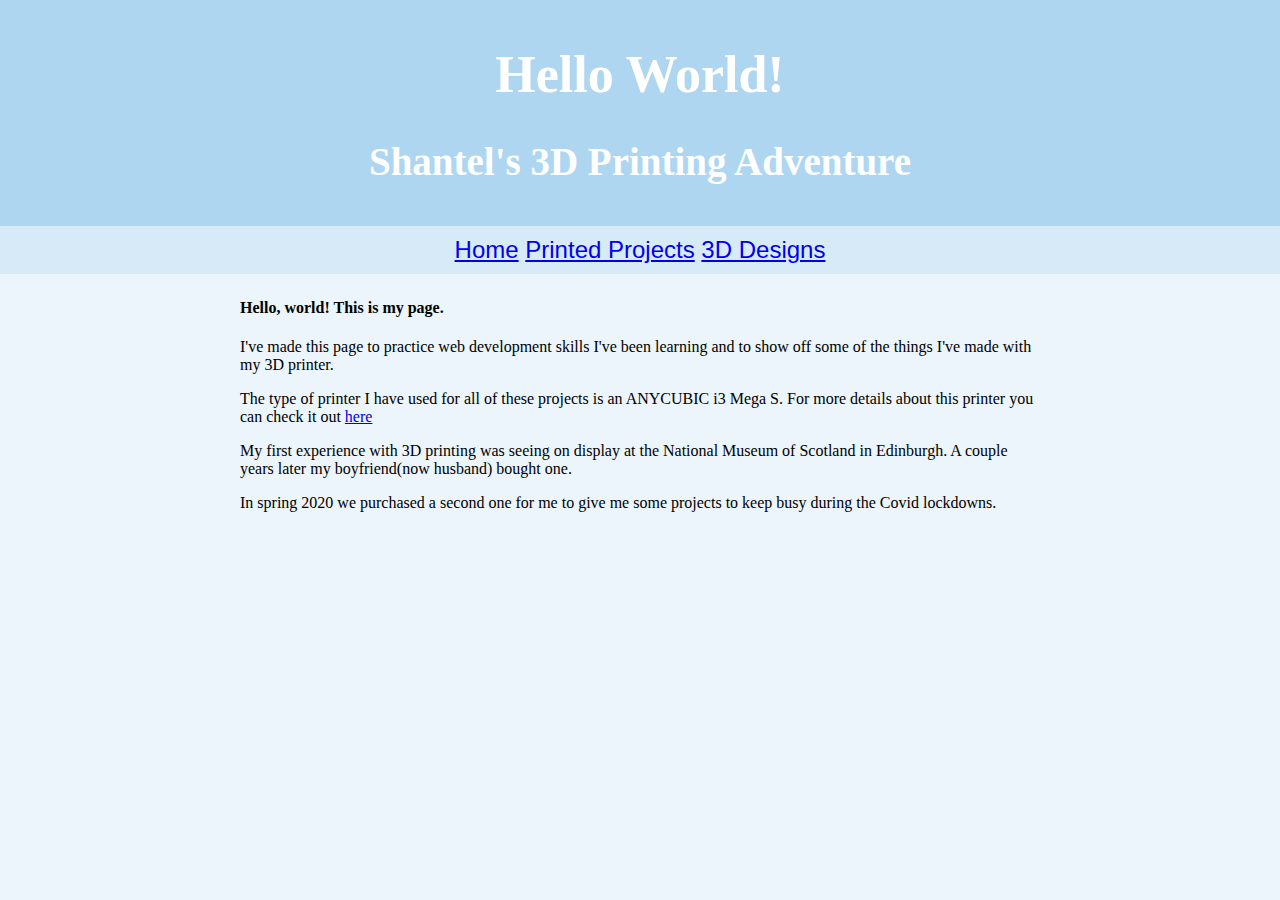
<file: index.html>
<!DOCTYPE html>
<html lang="en">
<head>
    <meta charset="UTF-8">
    <title>3D Printing Adventure</title>
    <link rel="stylesheet" href="css/main.css">
</head>

<body>
<header>
    <h1>Hello World!</h1>
    <h2>Shantel's 3D Printing Adventure</h2>
</header>
<nav>
    <a href="index.html">Home</a>
    <a href="printedprojects.html">Printed Projects</a>
    <a href="designprojects.html">3D Designs</a>
</nav>

<article>
    <h4>Hello, world! This is my page.</h4>
    <p>I've made this page to practice web development skills I've been learning
and to show off some of the things I've made with my 3D printer.</p>
    <p> The type of printer I have used for all of these projects is an ANYCUBIC i3 Mega S. For more details about this printer you can check it out
    <a href="https://www.anycubic.com/products/anycubic-i3-mega-s" target="_blank"> here </a> </p>


    <p>My first experience with 3D printing was seeing on display at the National Museum of Scotland in Edinburgh.
    A couple years later my boyfriend(now husband) bought one. </p>

    <p>In spring 2020 we purchased a second one for me to give me some projects to keep busy during the Covid lockdowns.</p>

</article>

</body>
</html>
</file>
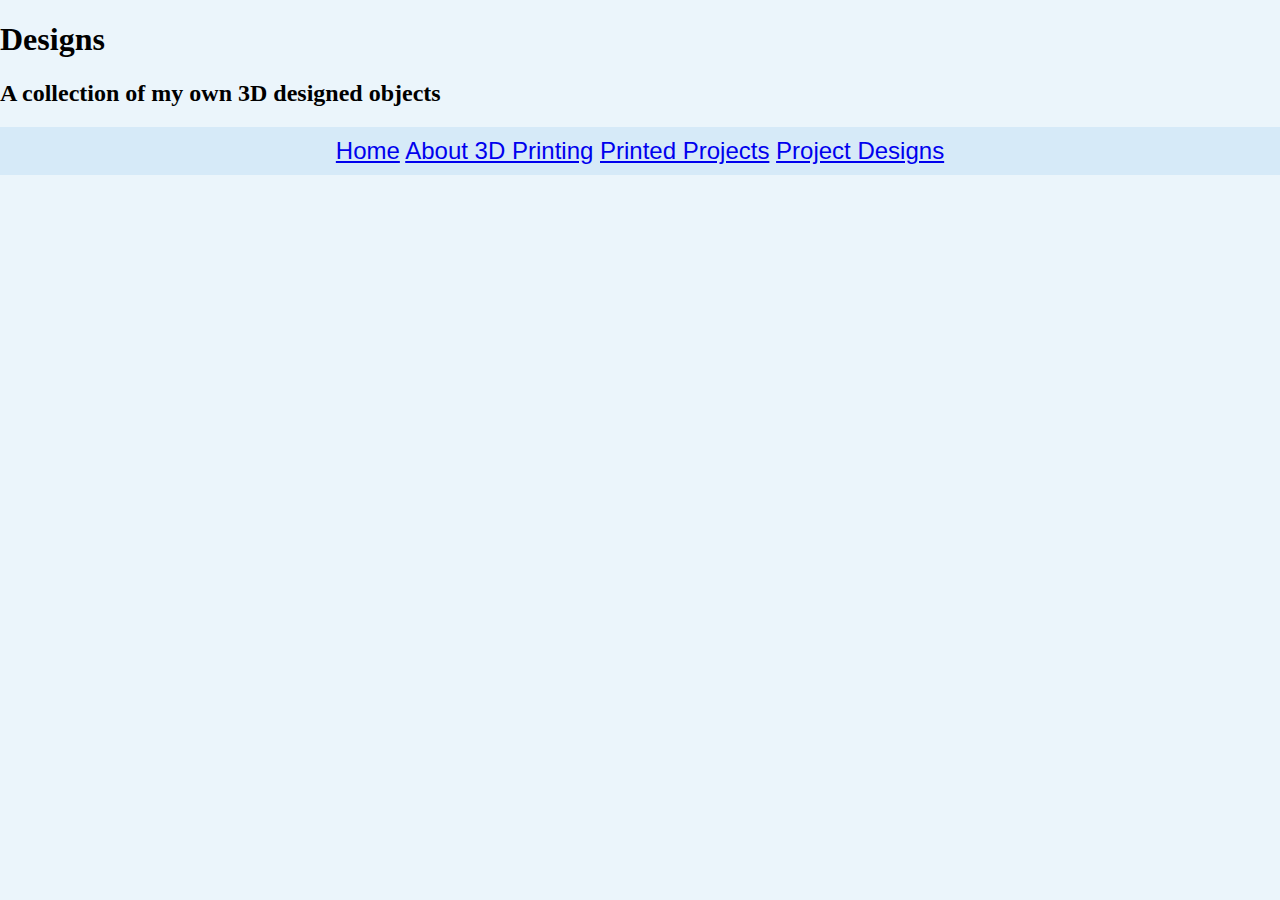
<file: design projects.html>
<!DOCTYPE html>
<html lang="en">
<head>
    <meta charset="UTF-8">
    <title>Title</title>
    <link rel="stylesheet" href="css/main.css">
</head>
<body>
<h1> Designs</h1>
<h2>A collection of my own 3D designed objects</h2>
<nav>
    <a href="index.html">Home</a>
    <a href="about.html">About 3D Printing</a>
    <a href="printed%20projects.html">Printed Projects</a>
    <a href="design%20projects.html">Project Designs</a>

</nav>

<p></p>
</body>
</html>
</file>
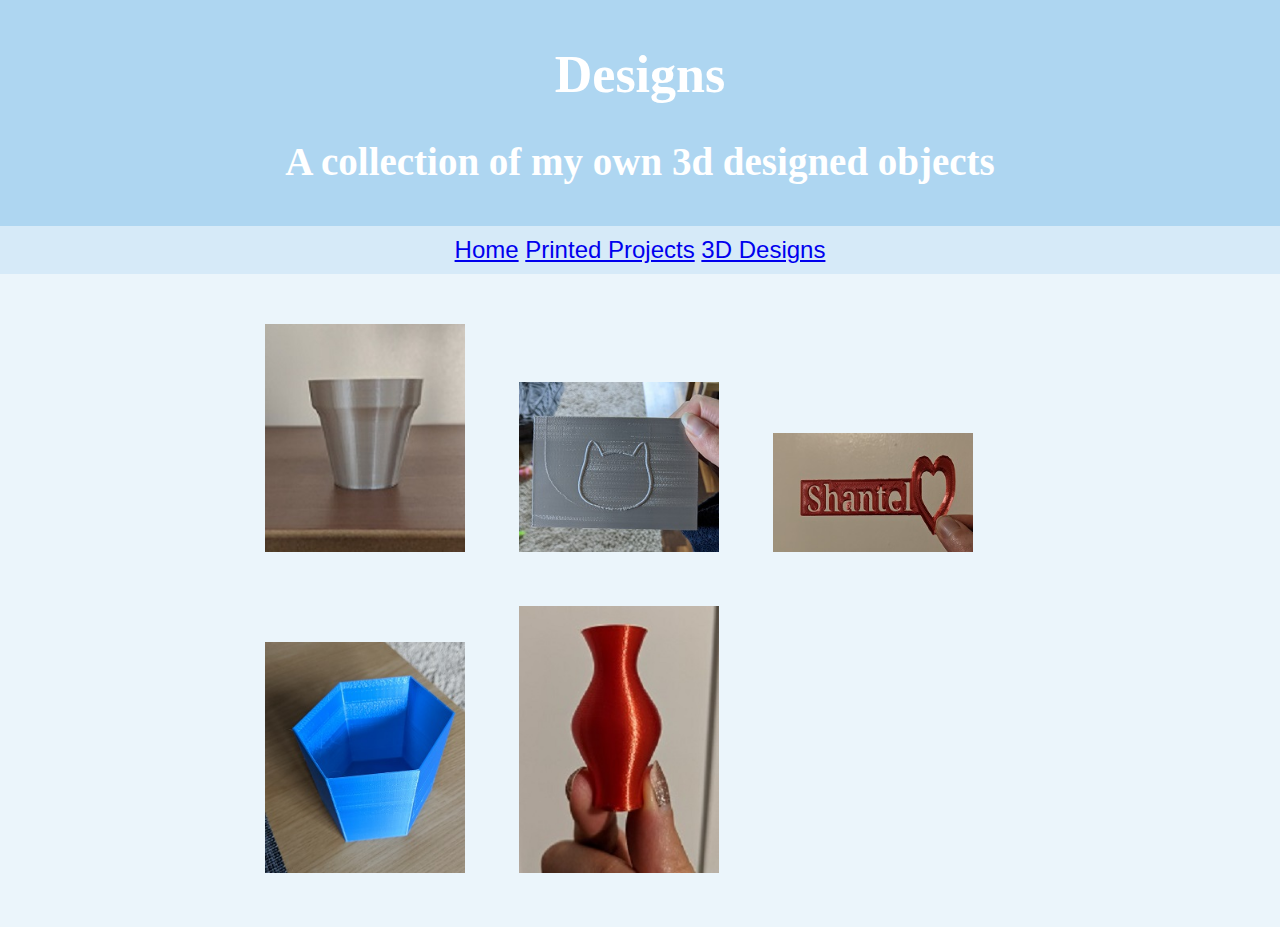
<file: designprojects.html>
<!DOCTYPE html>
<html lang="en">
<head>
    <meta charset="UTF-8">
    <title>Designs</title>
    <link rel="stylesheet" href="css/main.css">
</head>
<body>
<header>

    <h1>Designs</h1>
    <h2>A collection of my own 3d designed objects</h2>
</header>

<nav>
    <a href="index.html">Home</a>
    <a href="printedprojects.html">Printed Projects</a>
    <a href="designprojects.html">3D Designs</a>

</nav>

<div id="imagegallery">
    <img class="big" src="images/miniflowerpotbig.jpg" alt="Mini grey flower pot"/>
    <img class="big" src="images/catboxbig.jpg" alt="Grey box with cat face outline on front to store cat toys in"/>
    <img class="big" src="images/bookmarkbig.jpg" alt="Red personalised name bookmark with heart shape at the end"/>
    <img class="big" src="images/penholderbig.jpg" alt="Blue hexagon shaped pen holder"/>
    <img class="big" src="images/minivasebig.jpg" alt="Mini red vase"/>
    <a id="prevButton">&#10094;</a>
    <a id="nextButton">&#10095;</a>
    <div id="caption-container">
        <p id="caption">caption</p>
    </div>
</div>
<article>
    <img class="slide" src="images/miniflowerpot.jpg" alt="mini grey flower pot"/>
    <img class="slide" src="images/cattoybox.jpg" alt="grey box with cat face outline on front"/>
    <img class="slide" src="images/bookmark.jpg" alt="red personalised name bookmark with heart shape at the end"/>
    <img class="slide" src="images/penholder.jpg" alt="blue hexagon shaped pen holder"/>
    <img class="slide" src="images/minivase.jpg" alt="mini red vase"/>
</article>

<script src="imagegallery.js"></script>
</body>
</html>
</file>
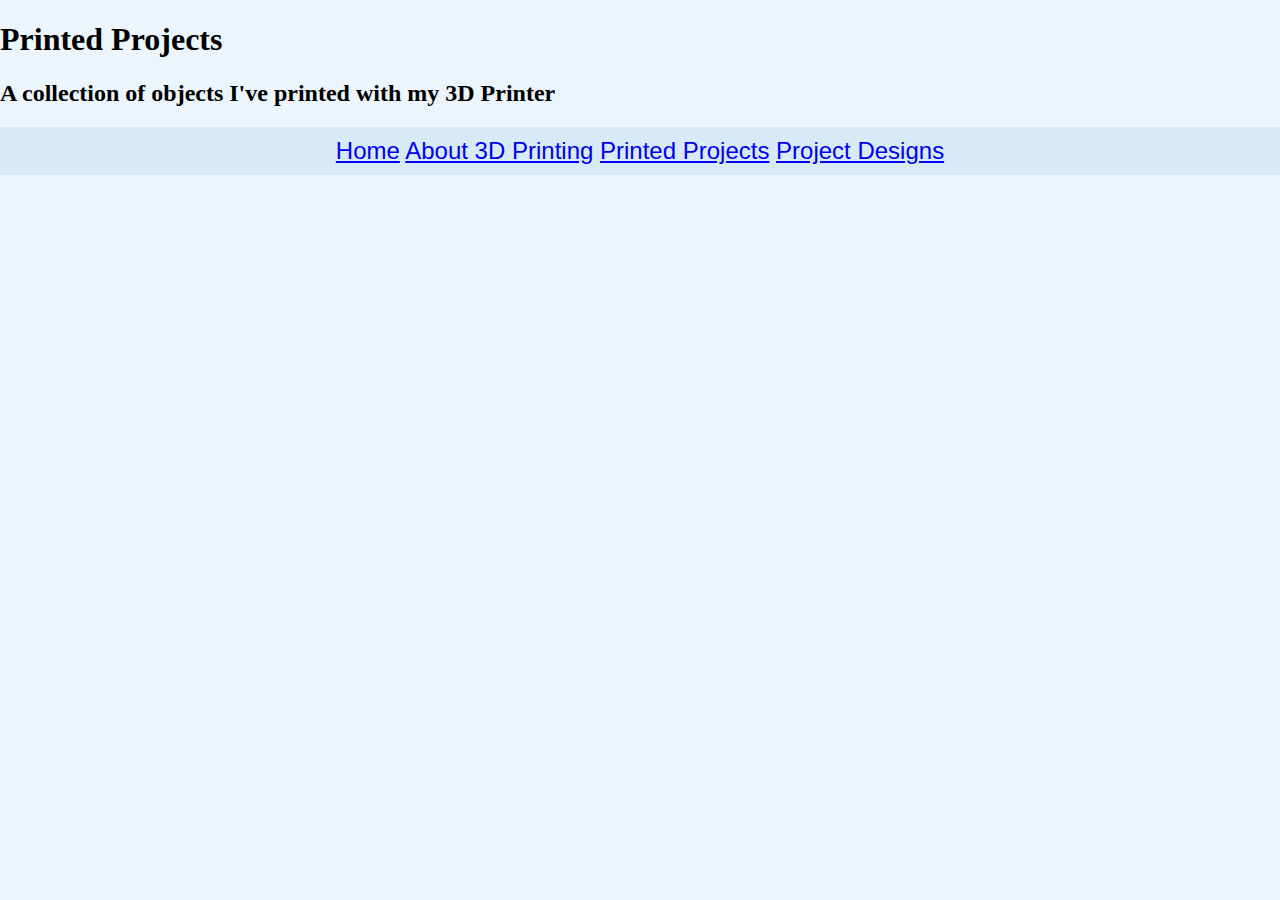
<file: printed projects.html>
<!DOCTYPE html>
<html lang="en">
<head>
    <meta charset="UTF-8">
    <title>Title</title>
    <link rel="stylesheet" href="css/main.css">
</head>

<body>
<h1>Printed Projects</h1>
<h2>A collection of objects I've printed with my 3D Printer</h2>
<nav>
    <a href="index.html">Home</a>
    <a href="about.html">About 3D Printing</a>
    <a href="printed%20projects.html">Printed Projects</a>
    <a href="design%20projects.html">Project Designs</a>

</nav>

<p> </p>
</body>
</html>
</file>
<file: css/main.css>
body {
    background-color: #EBF5FB;
    margin: 0;
    padding: 0;
}

header {
    background-color: #AED6F1;
    font-family: Papyrus, fantasy;
    font-size: 26px;
    text-align: center;
    padding: 10px;
    color: #ffffff;
}

nav {
    text-align: center;
    font-family: Verdana, Geneva, sans-serif;
    font-size: 24px;
    background-color: #D6EAF8;
    padding: 10px;
}

article {
    font-family: Verdana, Geneva sans-serif;
    max-width: 800px;
    margin: 25px auto;
}

img {
    padding: 25px;
    max-width: 25%;
}
#imagegallery{
    display: none;
    position: fixed;
    z-index: 1;
    left: 0;
    top: 0;
    width: 100vw;
    height: 100vh;
    overflow: auto;
    background-color: #EBF5FB;
}

.big{
    max-width: 75vw;
    max-height: 75vh;
    display: block;
    margin: 0 auto;
}

#prevButton,
#nextButton,
#prevButton:hover,
#nextButton:hover {
    cursor: pointer;
    position: absolute;
    top: 40%;
    width: auto;
    padding: 16px;
    margin-top: -50px;
    color: white;
    font-weight: bold;
    font-size: 20px;
    border-radius: 0 3px 3px 0;
    user-select: none;
    -webkit-user-select: none;
    background-color: #3a76b7;
}

#nextButton {
    right: 0;
    border-radius: 3px 0 0 3px;
}

#caption-container {
    text-align: center;
    background-color: #EBF5FB;
    font-size: 26px;
    padding: 2px 16px;
    color: black;
}
</file>
